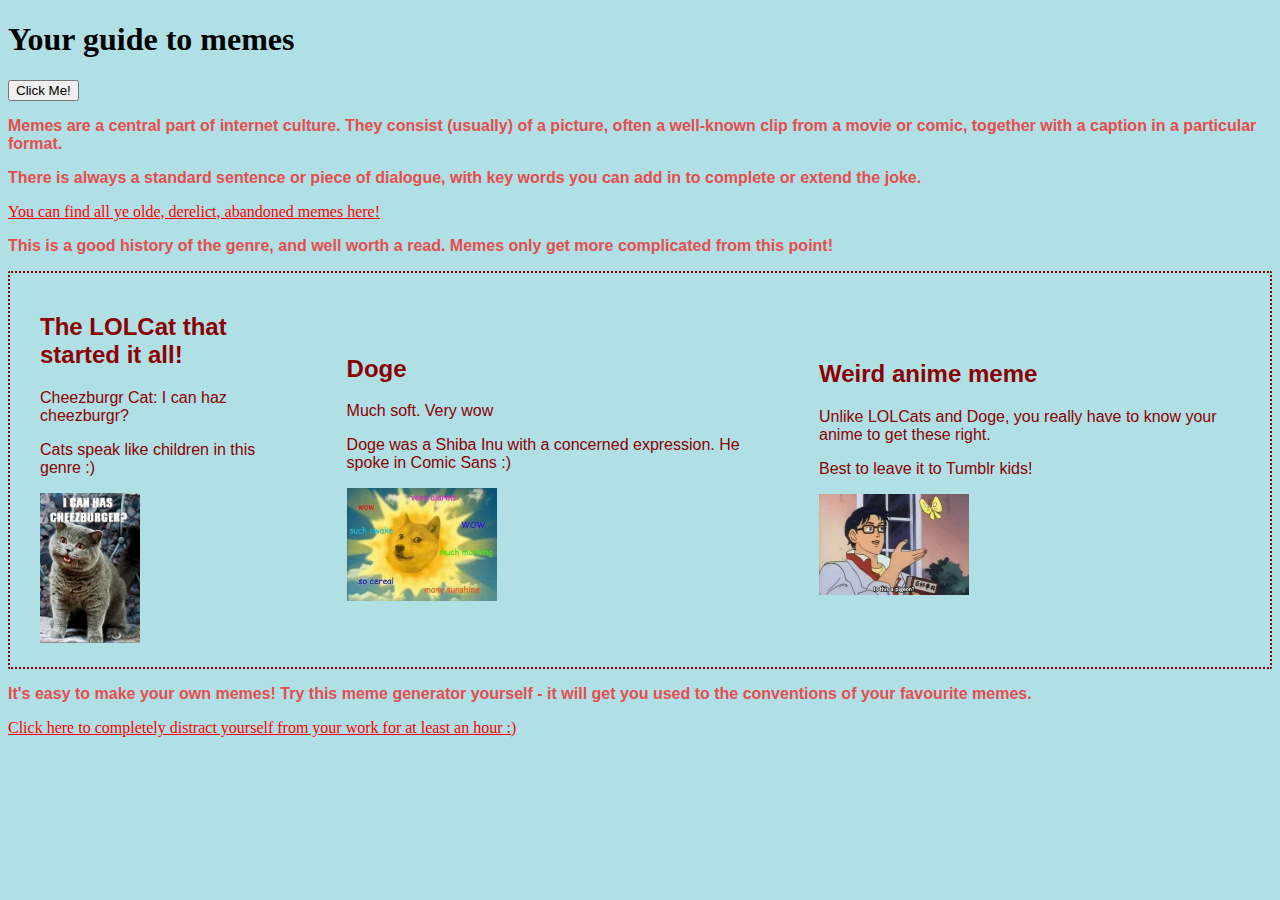
<file: Assignment 1 wc 240624/Usingcss.html>
<!DOCTYPE html>
<html>
<head>
<link rel="stylesheet" href="Usingcss.css" />



</head>


<body style="background-color:powderblue;"> 


<h1>Your guide to memes</h1>
<button type="button" onclick="alert('I can haz button!')">Click Me!</button>

</body>
<p class="para"> Memes are a central part of internet culture. They consist (usually) of a picture, often a well-known clip from a movie or comic, together with a caption in a particular format.</p>
<p class="para">There is always a standard sentence or piece of dialogue, with key words you can add in to complete or extend the joke. </p>
<a href="https://www.wired.com/story/guide-memes/">You can find all ye olde, derelict, abandoned memes here!</a>

<p class="para"> This is a good history of the genre, and well worth a read.  Memes only get more complicated from this point!</p>

<div class="flex-container">
    <div class="box">
        <h2>The LOLCat that started it all!</h2>
        <p>Cheezburgr Cat: I can haz cheezburgr?</p>
        <p>Cats speak like children in this genre :)</p>
        <img src="cat9.jpeg" width="100px" alt="The cat that got the cheezburgr"/>
      </div>
      
      <div class="box">
        <h2>Doge</h2>
        <p>Much soft. Very wow</p>
        <p>Doge was a Shiba Inu with a concerned expression.  He spoke in Comic Sans :) </p>
        <img src="doge.jpeg" width="150px" alt="The worried doggie of Doge fame"/>
      </div>
      
      <div class="box">
        <h2>Weird anime meme</h2>
        <p>Unlike LOLCats and Doge, you really have to know your anime to get these right.</p>
        <p>Best to leave it to Tumblr kids!</p>
        <img src="pigeon.webp" width="150px" alt="An android who mistook a butterfly for a pigeon. I guess you had to be there"/>
      </div>    
    </div>
    
    <p class="para">It's easy to make your own memes!  Try this meme generator yourself - it will get you used to the conventions of your favourite memes.</p>
    <a href="https://imgflip.com/memegenerator">Click here to completely distract yourself from your work for at least an hour :)</a>

  









</html>
</file>
<file: Assignment 1 wc 240624/Usingcss.css>
/*sets the background colour*/
 .background {
background-color: palegreen;
}

h1
/*set a pseudo-element*/

h1 {
    color:blueviolet; font-weight:bold; font-family: Verdana,sans-serif;
}

/*cheeky little button*/
.button {
  background-color: #1204aa;
  border: none;
  color: white;
  padding: 15px 32px;
  text-align: center;
  text-decoration: none;
  display: inline-block;
  font-size: 20px;
}

.para {
color:rgb(230, 77, 77); font-weight:bolder; font-family: Verdana, sans-serif;
}

p::first-letter {
    color: #ff0000;
    font-size: xx-large;
  }
 /* unvisited link */
 a:link {
    color: #FF0000;
  }
  
  /* visited link */
  a:visited {
    color: #00FF00;
  }
  
  /* mouse over link */
  a:hover {
    color: #FF00FF;
  }
  
  /* selected link */
  a:active {
    color: #0000FF;
  } 

  /*making a flex container with three items*/
  .flex-container {
    display: flex;
    flex-direction: row;
    justify-content: center; align-items: center; border: 2px dotted darkred; border-radius: 2px;
  }

  .box {
    font-family: Verdana,sans-serif; font-weight: 200; color:darkred; padding:20px 30px;

  }

  /*reverting styling of font*/
  p::first-letter {
    color:revert; font-size: revert;
  }
</file>
